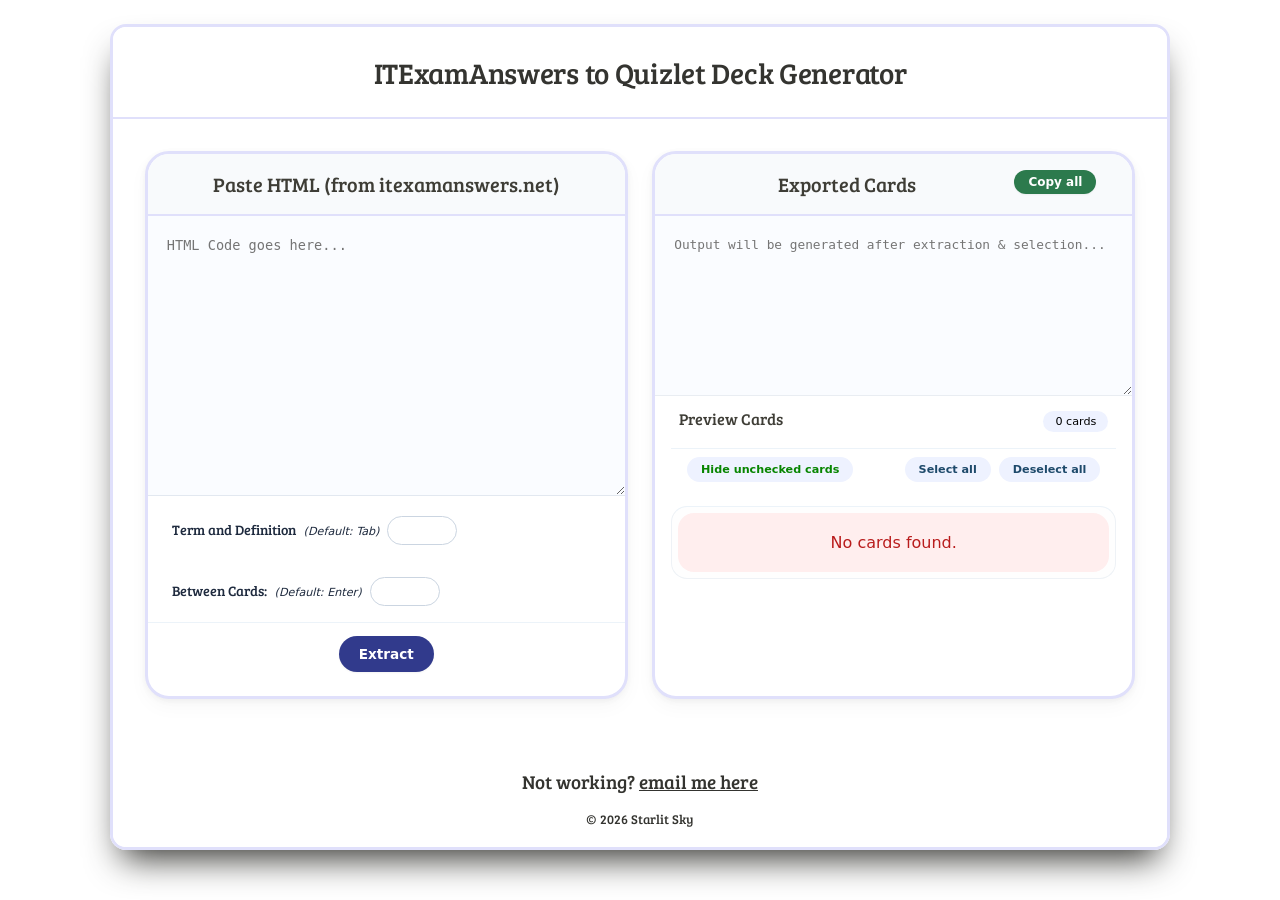
<file: index.html>
<!DOCTYPE html>
<html lang="en">
<head>
    <meta charset="UTF-8">
    <meta name="viewport" content="width=device-width, initial-scale=1.0">
    <title>StarrySkies</title>
    <link rel="icon" type="image/png" href="assets/img/Duck_Logo.png">
    <link rel="stylesheet" href="Assets/CSS/style.css">
    <script src="Assets/JS/script.js" defer></script>
    <link rel="preconnect" href="https://fonts.googleapis.com">
    <link rel="preconnect" href="https://fonts.gstatic.com" crossorigin>
    <link href="https://fonts.googleapis.com/css2?family=Bree+Serif&display=swap" rel="stylesheet">
</head>
<body>

<video autoplay muted loop playsinline id="bg-video">
        <source src="Assets/IMG/background.mp4" type="video/mp4">
        Your browser does not support the video tag.
</video>

<div class="container">
    <h1 class="bree-serif-regular">ITExamAnswers to Quizlet Deck Generator</h1>
    <div class="two-columns">
        <!-- LEFT PANEL -->
        <div class="input-panel">
            <h3 class="bree-serif-regular">Paste HTML (from itexamanswers.net)</h3>
            <textarea id="htmlInput" placeholder='HTML Code goes here...'></textarea>
            <div class="format-controls">
                <div class="format-row">
                    <p class="bree-serif-regular">Term and Definition</p>
                    <span style="font-size:0.7rem;"><i>(Default: Tab)</i></span>
                    <input type="text" id="qaSep" maxlength="3" value="">
                </div>
                <div class="format-row">
                    <p class="bree-serif-regular">Between Cards:</p>
                    <span style="font-size:0.7rem;"><i>(Default: Enter)</i></span>
                    <input type="text" id="pairSep" maxlength="3" value="">
                </div>
            </div>
            <div class="flex-buttons">
                <button id="extractBtn">Extract</button>
            </div>
        </div>

        <!-- RIGHT PANEL -->
        <div class="output-panel">
            <h3 class="bree-serif-regular">Exported Cards
                <button id="copyAllBtn" class="copy-btn">Copy all</button>
            </h3>
            <textarea id="formattedOutput" readonly placeholder="Output will be generated after extraction & selection..."></textarea>
            <div class="cards-panel">
                <div class="cards-header">
                    <h3 class="bree-serif-regular">Preview Cards</h3>
                    <span id="cardsCounter">0 cards</span>
                </div>
                <div class="filter-bar">
                    <div class="filter-option">
                        <button id="toggleHideBtn" class="small-btn toggle-hide-btn">Toggle Visibility of Unchecked Cards</button>
                    </div>
                    <div class="action-buttons">
                        <button id="selectAllBtn" class="small-btn">Select all</button>
                        <button id="deselectAllBtn" class="small-btn">Deselect all</button>
                    </div>
                </div>
                <div id="cardsListContainer" class="cards-scroll">
                    <div class="error">No cards yet. Paste HTML and click "Extract".</div>
                </div>
            </div>
        </div>
    </div>
    
    <div class="footer bree-serif-regular">
        <h2 class="bree-serif-regular">Not working? <a class="bree-serif-regular" href="mailto:zelaskiee117@gmail.com"> email me here</a></h2>
        © 2026 Starlit Sky
    </div>
</div>
</body>
</html>
</file>
<file: Assets/CSS/style.css>
* {
    box-sizing: border-box;
    font-family: system-ui, 'Segoe UI', 'Inter', 'Roboto', sans-serif;
}

body {
    margin: 0;
    padding: 24px 16px;
    min-height: 100vh;
}


#bg-video {
    position: fixed;
    top: 0;
    left: 0;
    width: 100vw;
    height: 100vh;
    object-fit: cover;
    z-index: -1;
}

.container {
    max-width: 85%;
    text-align: center;
    margin: 0 auto;
    border-radius: 1rem;
    box-shadow: 0 20px 35px -12px #30302C;
    overflow: hidden;
    border: 3px solid #E0E0FB;
}

h1 {
    background: #FFFFFF;
    margin: 0;
    padding: 1.6rem 2rem;
    font-size: 1.8rem;
    font-weight: 600;
    color: #343430;
    letter-spacing: -0.01em;
    border-bottom: 2px solid #E0E0FB;
}

.two-columns {
    display: flex;
    flex-wrap: wrap;
    gap: 1.5rem;
    padding: 2rem;
    background: #ffffffc0;
}

.input-panel, .output-panel {
    flex: 1;
    min-width: 280px;
    background: #FFFFFF;
    border-radius: 1.5rem;
    box-shadow: 0 8px 20px rgba(0,0,0,0.03), 0 2px 6px rgba(0,0,0,0.05);
    border: 3px solid #E0E0FB;
    overflow: hidden;
}

.input-panel h3, .output-panel h3 {
    background: #f8fafc;
    margin: 0;
    padding: 1rem 1.5rem;
    font-size: 1.25rem;
    border-bottom: 2px solid #E0E0FB;
    color: #3E3D36;
    position: relative;
}

textarea {
    width: 100%;
    border: none;
    padding: 1.2rem;
    font-family: 'SF Mono', 'Fira Code', monospace;
    font-size: 0.85rem;
    line-height: 1.5;
    resize: vertical;
    background: #FAFCFF;
    outline: none;
}

textarea:focus {
    background: #fefce8;
}

#htmlInput {
    min-height: 280px;
    border-bottom: 1px solid #e2e8f0;
}

#formattedOutput {
    min-height: 180px;
    background: #fafcff;
    font-family: monospace;
    font-size: 0.8rem;
    border-bottom: 1px solid #e9edf2;
}

.format-controls {
    padding: 1rem 1.5rem;
    background: #ffffff;
    border-bottom: 1px solid #ecf3f9;
    display: flex;
    flex-wrap: wrap;
    gap: 2rem;
    align-items: center;
}

.format-row {
    display: flex;
    align-items: baseline;
    flex-wrap: wrap;
    gap: 8px;
    font-size: 0.85rem;
    color: #1e2a3e;
}

.format-row p {
    margin: 0;
    font-weight: 500;
}

.format-row input {
    width: 70px;
    padding: 6px 10px;
    border-radius: 40px;
    border: 1px solid #cbd5e1;
    background: white;
    text-align: center;
    font-family: monospace;
    font-weight: 500;
}

.flex-buttons {
    padding: 0.8rem 1.5rem 1.5rem;
}

button {
    background: #313a8c;
    border: none;
    padding: 10px 20px;
    border-radius: 60px;
    font-weight: 600;
    color: white;
    font-size: 0.85rem;
    cursor: pointer;
    transition: 0.15s;
    box-shadow: 0 1px 2px rgba(0,0,0,0.05);
}

button:hover {
    background: #1A1F50;
    transform: scale(0.98);
}

#cardsListContainer {
    margin-top: 1.5rem;
    border-top: 1px solid #ecf3f9;
}

.cards-panel {
    padding: 0.5rem 1rem 1.5rem;
    background: #ffffff;
}

.cards-header {
    display: flex;
    justify-content: space-between;
    align-items: baseline;
    flex-wrap: wrap;
    margin-bottom: 1rem;
    padding: 0 0.5rem;
}

.cards-header h3 {
    background: none;
    padding: 0;
    margin: 0;
    border: none;
    font-size: 1rem;
}

#cardsCounter {
    background: #eef2ff;
    font-size: 0.7rem;
    font-weight: 500;
    padding: 4px 12px;
    border-radius: 50px;
}

.cards-scroll {
    max-height: 460px;
    overflow-y: auto;
    border-radius: 1rem;
    background: #fefefe;
    border: 1px solid #eef2f6;
    padding: 6px;
}

.card-item {
    background: white;
    border-radius: 1rem;
    padding: 1rem;
    margin-bottom: 12px;
    display: flex;
    align-items: flex-start;
    gap: 14px;
    border: 1px solid #e2edf2;
    transition: 0.1s;
    box-shadow: 0 1px 2px rgba(0,0,0,0.02);
}

.card-item:hover {
    background: #fdfdf5;
    border-color: #cbdde6;
}

.card-check {
    margin-top: 4px;
    width: 20px;
    height: 20px;
    cursor: pointer;
    accent-color: #126e8c;
    flex-shrink: 0;
}

.card-content {
    flex: 1;
}

.card-content h4 {
    margin: 0 0 4px 0;
    font-size: 0.7rem;
    text-transform: uppercase;
    letter-spacing: 0.5px;
    color: #5b6e8c;
}

.card-question {
    font-weight: 600;
    font-size: 0.9rem;
    margin-bottom: 12px;
    background: #f1f6fd;
    padding: 8px 12px;
    border-radius: 14px;
    word-break: break-word;
}

.card-answer {
    font-size: 0.85rem;
    background: #fef9e6;
    padding: 8px 12px;
    border-radius: 14px;
    color: #2c3e4e;
    word-break: break-word;
}

.badge-match {
    background: #b8e1fc;
    font-size: 0.65rem;
    padding: 2px 8px;
    border-radius: 30px;
    margin-left: 10px;
    font-weight: normal;
}

.filter-bar {
    padding: 0.5rem 1rem 0 1rem;
    display: flex;
    justify-content: space-between;
    align-items: center;
    flex-wrap: wrap;
    gap: 12px;
    border-top: 1px solid #ecf3f9;
}

.filter-option {
    /* display: flex; */
    align-items: center;
    gap: 8px;
    border-radius: 40px;
    font-size: 0.8rem;
    font-weight: 500;
}

.action-buttons {
    display: flex;
    gap: 8px;
    flex-wrap: wrap;
}

.small-btn {
    background: #eef2ff;
    color: #1e4a6b;
    padding: 6px 14px;
    font-size: 0.7rem;
    font-weight: 600;
    box-shadow: none;
}

.small-btn:hover {
    background: #dee5f5;
}

#toggleHideBtn {
    color: #1e4a6b;
    background: #eef2ff !important;
}

.copy-btn {
    background: #2c7a4d;
    float: right;
    margin-right: 12px;
    padding: 5px 14px;
    font-size: 0.75rem;
}

.copy-btn:hover {
    background: #1f5e3a;
}

.error {
    color: #b91c1c;
    background: #ffeeee;
    padding: 20px;
    text-align: center;
    border-radius: 1rem;
}

.footer {
    text-align: center;
    font-size: 0.8rem;
    color: #343430;
    border-top: 2px solid #ffffff;
    padding: 1.2rem;
    background: #FFFFFF;
}

.footer a {
    color: #343430;
}

ul {
    padding-left: 1.2rem;
    margin: 6px 0;
}

li {
    margin: 2px 0;
}

.bree-serif-regular {
  font-family: "Bree Serif", serif;
  font-weight: 400;
  font-style: normal;
}
</file>
